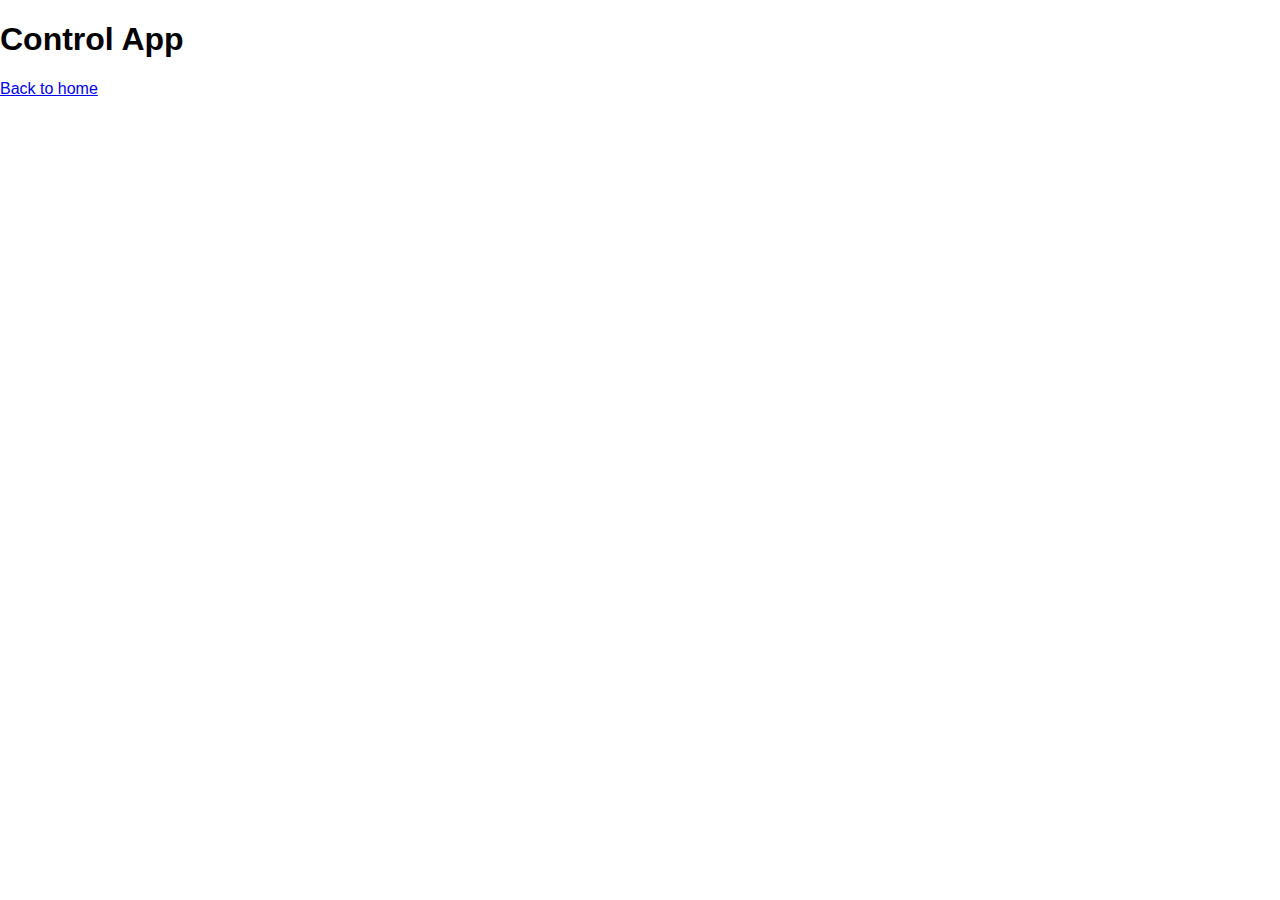
<file: control-app.html>
<!DOCTYPE html>
<html lang="en">
<head>
  <meta charset="UTF-8">
  <meta name="viewport" content="width=device-width, initial-scale=1.0">
  <title>Control App</title>
  <link rel="stylesheet" href="style.css">

  <link rel="icon" type="image/png" sizes="32x32" href="/1080-favicon-preview/icons/favicon-32x32.png">
  <link rel="icon" type="image/png" sizes="16x16" href="/1080-favicon-preview/icons/favicon-16x16.png">
</head>
<body>
  <h1>Control App</h1>
  <a href="/1080-favicon-preview">Back to home</a>
</body>
</html>
</file>
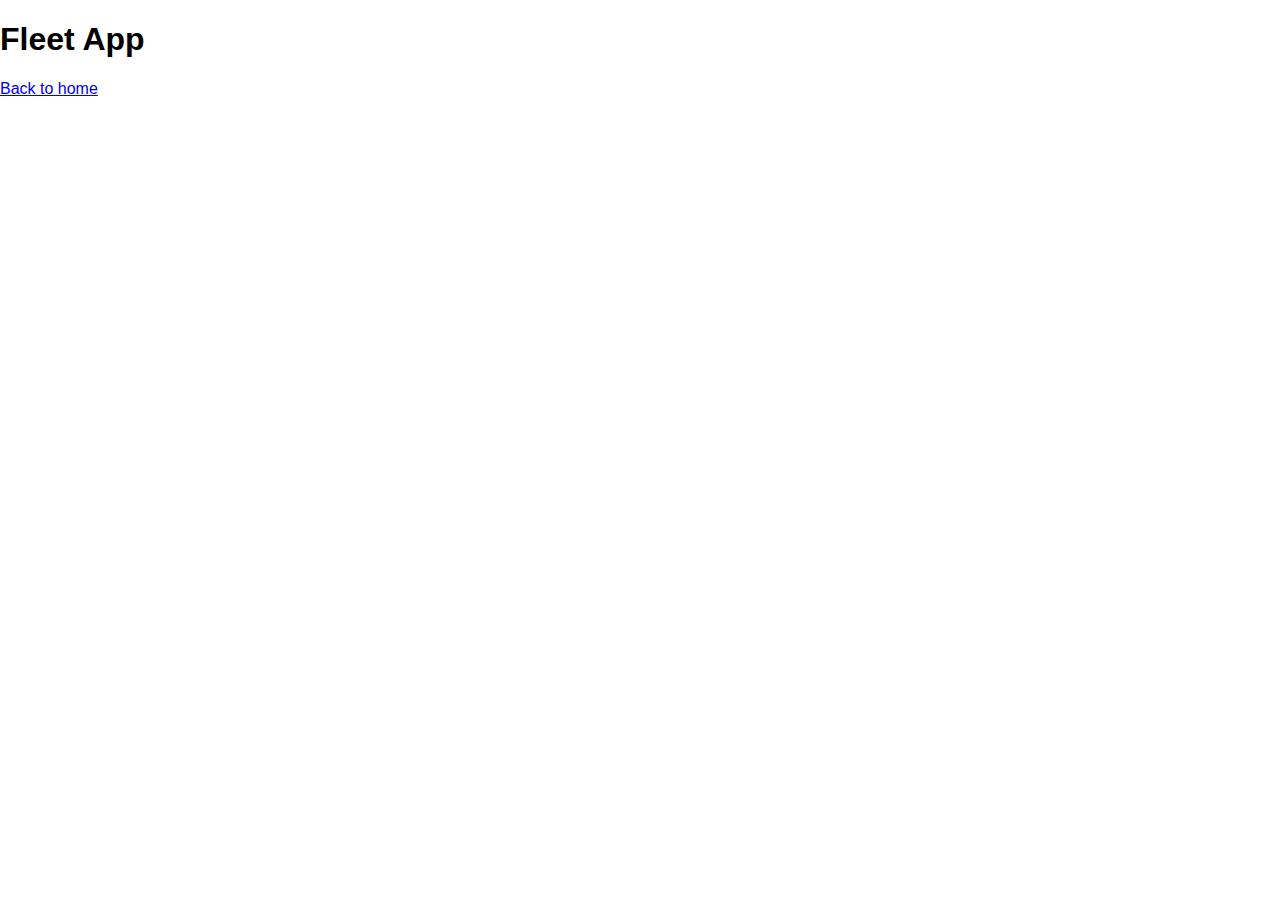
<file: fleet-app.html>
<!DOCTYPE html>
<html lang="en">
<head>
  <meta charset="UTF-8">
  <meta name="viewport" content="width=device-width, initial-scale=1.0">
  <title>Fleet App</title>
  <link rel="stylesheet" href="style.css">

  <link rel="icon" type="image/png" sizes="32x32" href="/1080-favicon-preview/icons/fleet-32x32.png">
  <link rel="icon" type="image/png" sizes="16x16" href="/1080-favicon-preview/icons/fleet-16x16.png">
</head>
<body>
  <h1>Fleet App</h1>
  <a href="/1080-favicon-preview">Back to home</a>
</body>
</html>
</file>
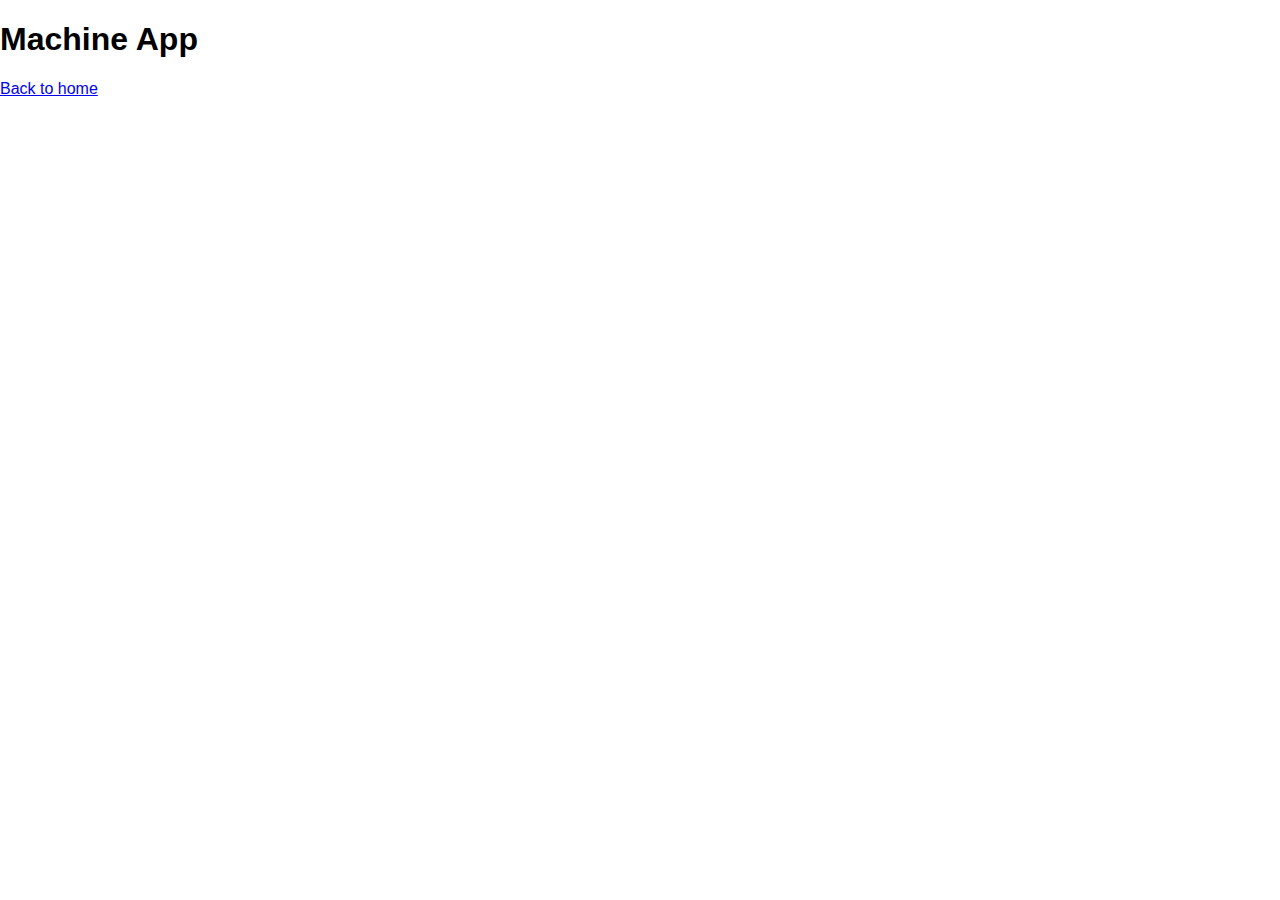
<file: machine-app.html>
<!DOCTYPE html>
<html lang="en">
<head>
  <meta charset="UTF-8">
  <meta name="viewport" content="width=device-width, initial-scale=1.0">
  <title>Machine App</title>
  <link rel="stylesheet" href="style.css">

  <link rel="icon" type="image/png" sizes="32x32" href="/1080-favicon-preview/icons/machine-32x32.png">
  <link rel="icon" type="image/png" sizes="16x16" href="/1080-favicon-preview/icons/machine-16x16.png">
</head>
<body>
  <h1>Machine App</h1>
  <a href="/1080-favicon-preview">Back to home</a>
</body>
</html>
</file>
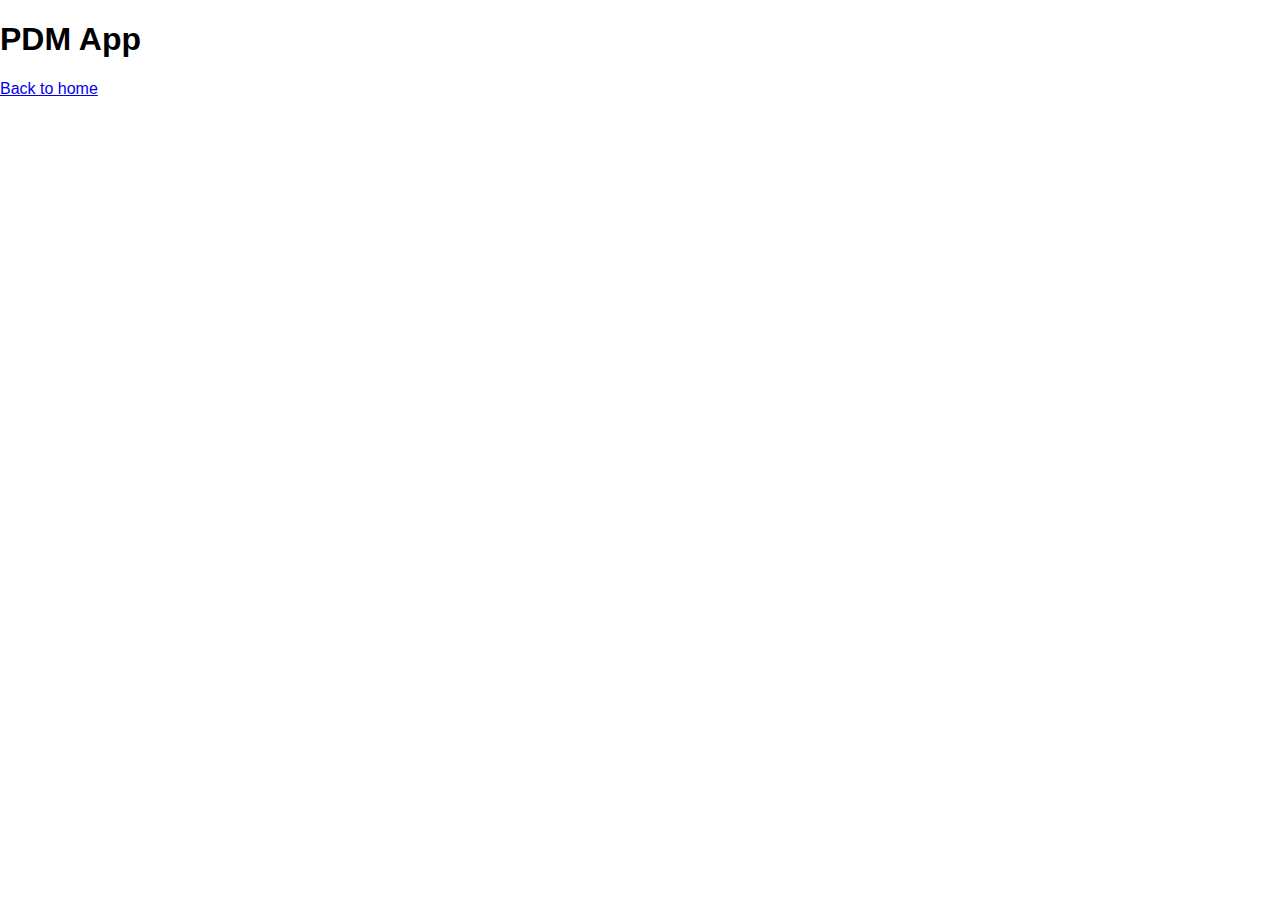
<file: pdm-app.html>
<!DOCTYPE html>
<html lang="en">
<head>
  <meta charset="UTF-8">
  <meta name="viewport" content="width=device-width, initial-scale=1.0">
  <title>PDM App</title>
  <link rel="stylesheet" href="style.css">

  <link rel="icon" type="image/png" sizes="32x32" href="/1080-favicon-preview/icons/pdm-32x32.png">
  <link rel="icon" type="image/png" sizes="16x16" href="/1080-favicon-preview/icons/pdm-16x16.png">
</head>
<body>
  <h1>PDM App</h1>
  <a href="/1080-favicon-preview">Back to home</a>
</body>
</html>
</file>
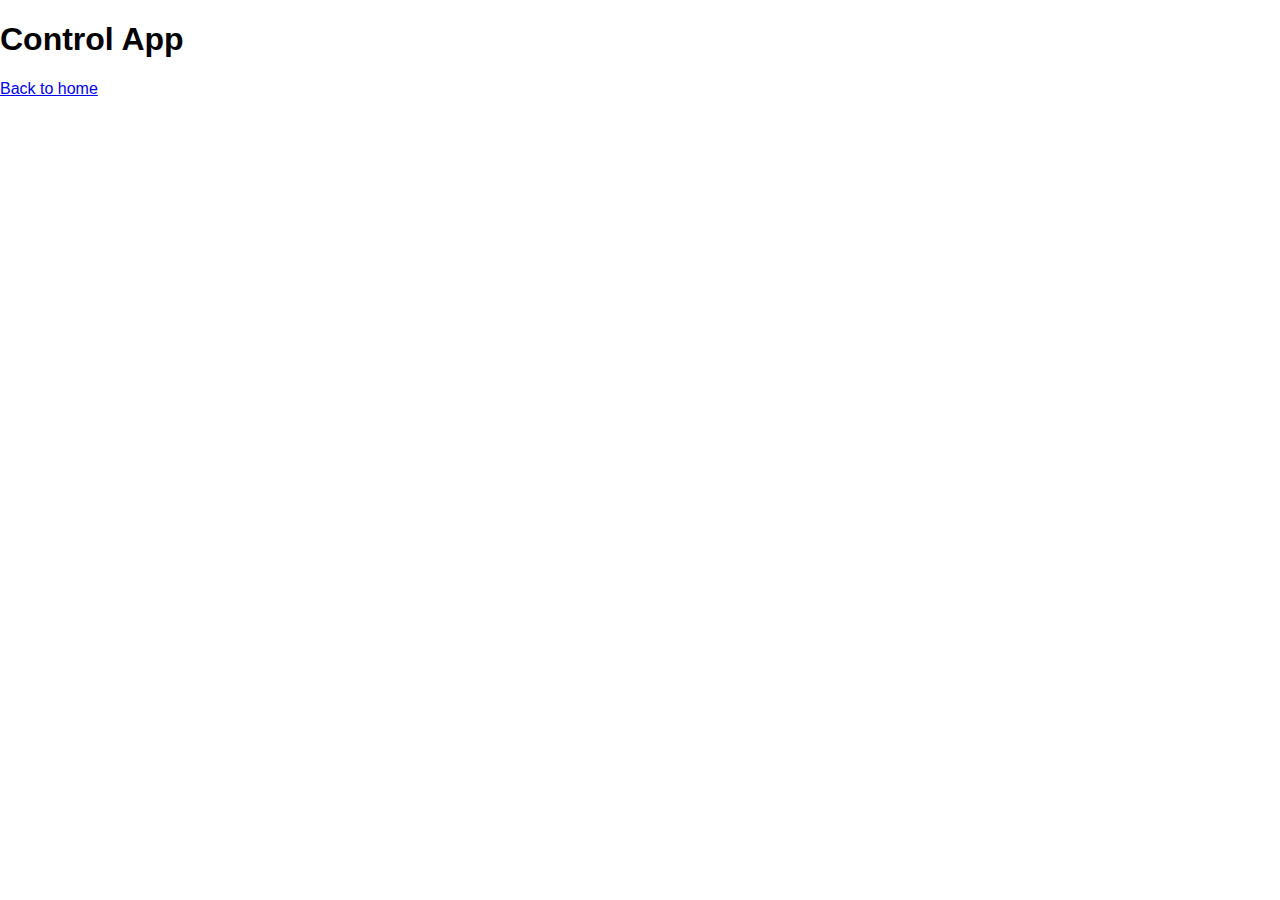
<file: svg.html>
<!DOCTYPE html>
<html lang="en">
<head>
  <meta charset="UTF-8">
  <meta name="viewport" content="width=device-width, initial-scale=1.0">
  <title>Control App</title>
  <link rel="stylesheet" href="style.css">

  <link rel="icon" href="/1080-favicon-preview/favicon.svg">
  <meta name="theme-color" content="#ffffff">
  
</head>
<body>
  <h1>Control App</h1>
  <a href="/1080-favicon-preview">Back to home</a>
</body>
</html>
</file>
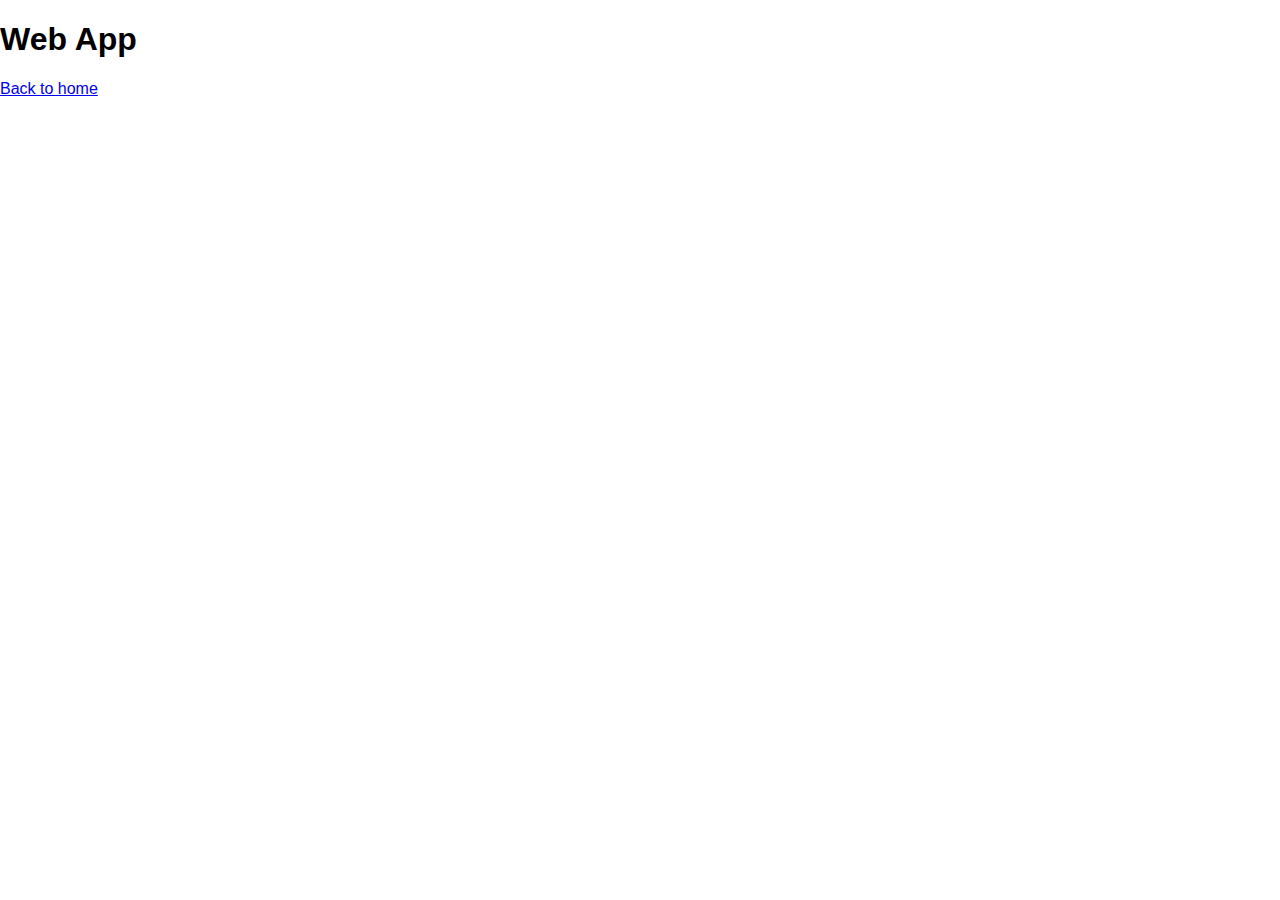
<file: web-app.html>
<!DOCTYPE html>
<html lang="en">
<head>
  <meta charset="UTF-8">
  <meta name="viewport" content="width=device-width, initial-scale=1.0">
  <title>Control App</title>
  <link rel="stylesheet" href="style.css">

  <link rel="icon" type="image/png" sizes="32x32" href="/1080-favicon-preview/icons/web-32x32.png">
  <link rel="icon" type="image/png" sizes="16x16" href="/1080-favicon-preview/icons/web-16x16.png">
</head>
<body>
  <h1>Web App</h1>
  <a href="/1080-favicon-preview">Back to home</a>
</body>
</html>
</file>
<file: style.css>
body {
  background-color: #fff;
  font-family: Arial, sans-serif;
  margin: 0;
}

* {
  font-family: Arial, sans-serif;
}
</file>
